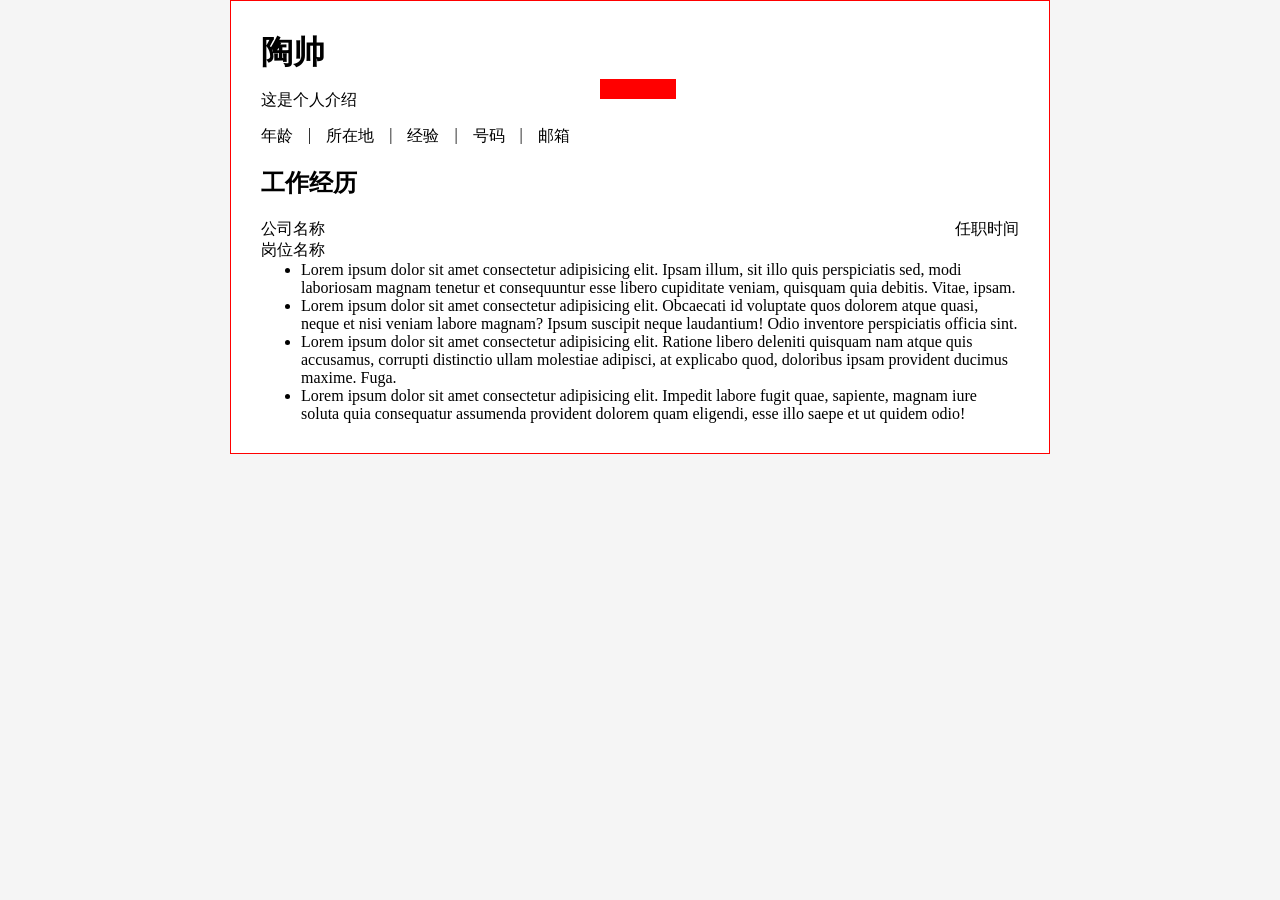
<file: resume.html>
<!DOCTYPE html>
<html lang="en">
<head>
    <meta charset="UTF-8">
    <meta name="viewport" content="width=device-width, initial-scale=1.0">
    <title>Document</title>
    <link rel="stylesheet" href="/CSS/resume.css">
</head>
<body>
    <div class="container">
        <div class="profile">
            <div class="bio">
                <h1>陶帅</h1>
                <p>这是个人介绍</p>
                <div class="contact">
                    <p>年龄</p>
                    <p>|</p>
                    <p>所在地</p>
                    <p>|</p>
                    <p>经验</p>
                    <p>|</p>
                    <p>号码</p>
                    <p>|</p>
                    <p>邮箱</p>
                </div>
            </div>
            <div class="photo"></div>
        </div>
        <h2>工作经历</h2>
        <div>
            <div class="company">
                <p>公司名称</p>
                <p>任职时间</p>
            </div>
            <p>岗位名称</p>
            <ul>
                <li>Lorem ipsum dolor sit amet consectetur adipisicing elit. Ipsam illum, sit illo quis perspiciatis sed, modi laboriosam magnam tenetur et consequuntur esse libero cupiditate veniam, quisquam quia debitis. Vitae, ipsam.</li>
                <li>Lorem ipsum dolor sit amet consectetur adipisicing elit. Obcaecati id voluptate quos dolorem atque quasi, neque et nisi veniam labore magnam? Ipsum suscipit neque laudantium! Odio inventore perspiciatis officia sint.</li>
                <li>Lorem ipsum dolor sit amet consectetur adipisicing elit. Ratione libero deleniti quisquam nam atque quis accusamus, corrupti distinctio ullam molestiae adipisci, at explicabo quod, doloribus ipsam provident ducimus maxime. Fuga.</li>
                <li>Lorem ipsum dolor sit amet consectetur adipisicing elit. Impedit labore fugit quae, sapiente, magnam iure soluta quia consequatur assumenda provident dolorem quam eligendi, esse illo saepe et ut quidem odio!</li>
            </ul>
        </div>
    </div>
</body>
</html>
</file>
<file: CSS/resume.css>
html{
    background: #f5f5f5;
}
/* body{
    min-width: 375px;
} */
body, h1, h2, p{
    margin: 0;
}
/* h1, h2, p{
    width: fit-content;
} */
ul, li{
    max-width: 100%;
    box-sizing: border-box;
    margin: 0;
}
/* ul{
    margin-left: 0px;
} */
.container{
    max-width: 820px;
    width: 100%;
    margin: 0 auto;
    padding: 30px;
    display: flex;
    flex-direction: column;
    gap: 20px;
    background: #fff;
    box-sizing: border-box;
    border: red 1px solid;
}
.profile{
    display: flex;
    flex-direction: row;
    gap: 30px;
    align-items: center;
}
.bio{
    display: flex;
    flex-direction: column;
    gap: 15px;
}
.contact{
    display: flex;
    flex-direction: row;
    flex-wrap: wrap;
    gap: 15px;
}
.photo{
    width: 10%;
    padding: 10px;
    box-sizing: border-box;
    background: red;
}
.company{
    display: flex;
    flex-direction: row;
    justify-content: space-between;
}
</file>
